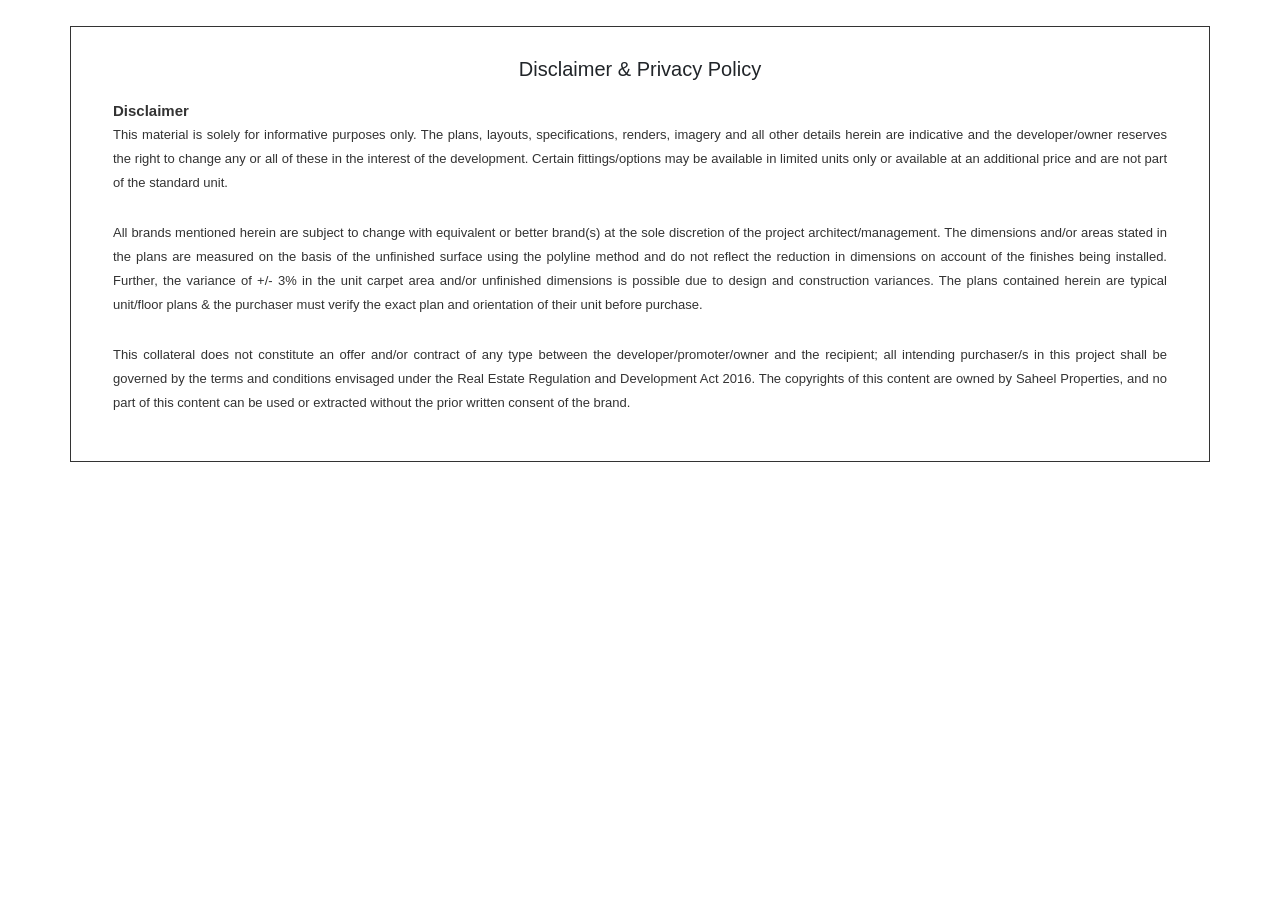
<file: disclaimer.html>
<!DOCTYPE html>

<html lang="en">

<head>

  <meta charset="UTF-8">

  <meta http-equiv="X-UA-Compatible" content="IE=edge">

  <meta name="viewport" content="width=device-width, initial-scale=1.0">

  <link href="https://cdn.jsdelivr.net/npm/bootstrap@5.3.0/dist/css/bootstrap.min.css" rel="stylesheet">

  <!-- <link rel="icon" type="image/x-icon" href="favicon.ico"> -->
  <link rel="icon" type="image/x-icon" href="favicon.png">


</head>

<body>

  <style>
    p {

      color: #333;

      text-align: justify;

    }

    ::-webkit-input-placeholder {

      color: #515050 !important;

      font-size: 14px;

      font-weight: 600;

    }

    :-moz-placeholder {

      color: #515050 !important;

      font-size: 14px;

      font-weight: 600;

      opacity: 1;

    }

    ::-moz-placeholder {

      color: #515050 !important;

      font-size: 14px;

      font-weight: 600;

      opacity: 1;

    }

    :-ms-input-placeholder {

      color: #515050 !important;

      font-size: 14px;

      font-weight: 600;

    }

    :placeholder-shown {

      color: #515050 !important;

      font-size: 14px;

      font-weight: 600;

    }

    .frm {

      margin-top: 10px !important;

    }
  </style>



  <div class="container" style="margin-top:2%; border:1px solid #333;">

    <div style=" margin:auto; font:normal 13px arial;    padding: 30px;">

      <h2 style="text-align:center;     font-size: 20px;">Disclaimer & Privacy Policy</h2>

      <p style="padding-top:10px; text-align:justify; line-height:24px;"> <b
          style="display:block; font-size:15px;">Disclaimer</b> This material is solely for informative purposes only.
        The plans, layouts, specifications, renders, imagery and all other details herein are indicative and the
        developer/owner reserves the right to change any or all of these in the interest of the development. Certain
        fittings/options may be available in limited units only or available at an additional price and are not part of
        the standard unit. <br>



      </p>

      <p style="padding-top:10px; text-align:justify; line-height:24px;">

        All brands mentioned herein are subject to change with equivalent or better brand(s) at the sole discretion of
        the project architect/management. The dimensions and/or areas stated in the plans are measured on the basis of
        the unfinished surface using the polyline method and do not reflect the reduction in dimensions on account of
        the finishes being installed. Further, the variance of +/- 3% in the unit carpet area and/or unfinished
        dimensions is possible due to design and construction variances. The plans contained herein are typical
        unit/floor plans & the purchaser must verify the exact plan and orientation of their unit before purchase.
        <br />


      </p>
      <p style="padding-top:10px; text-align:justify; line-height:24px;">

        This collateral does not constitute an offer and/or contract of any type between the developer/promoter/owner
        and the recipient; all intending purchaser/s in this project shall be governed by the terms and conditions
        envisaged under the Real Estate Regulation and Development Act 2016. The copyrights of this content are owned by
        Saheel Properties, and no part of this content can be used or extracted without the prior written consent of the
        brand. <br />


      </p>

      </p>



    </div>

  </div>



</body>

</html>
</file>
